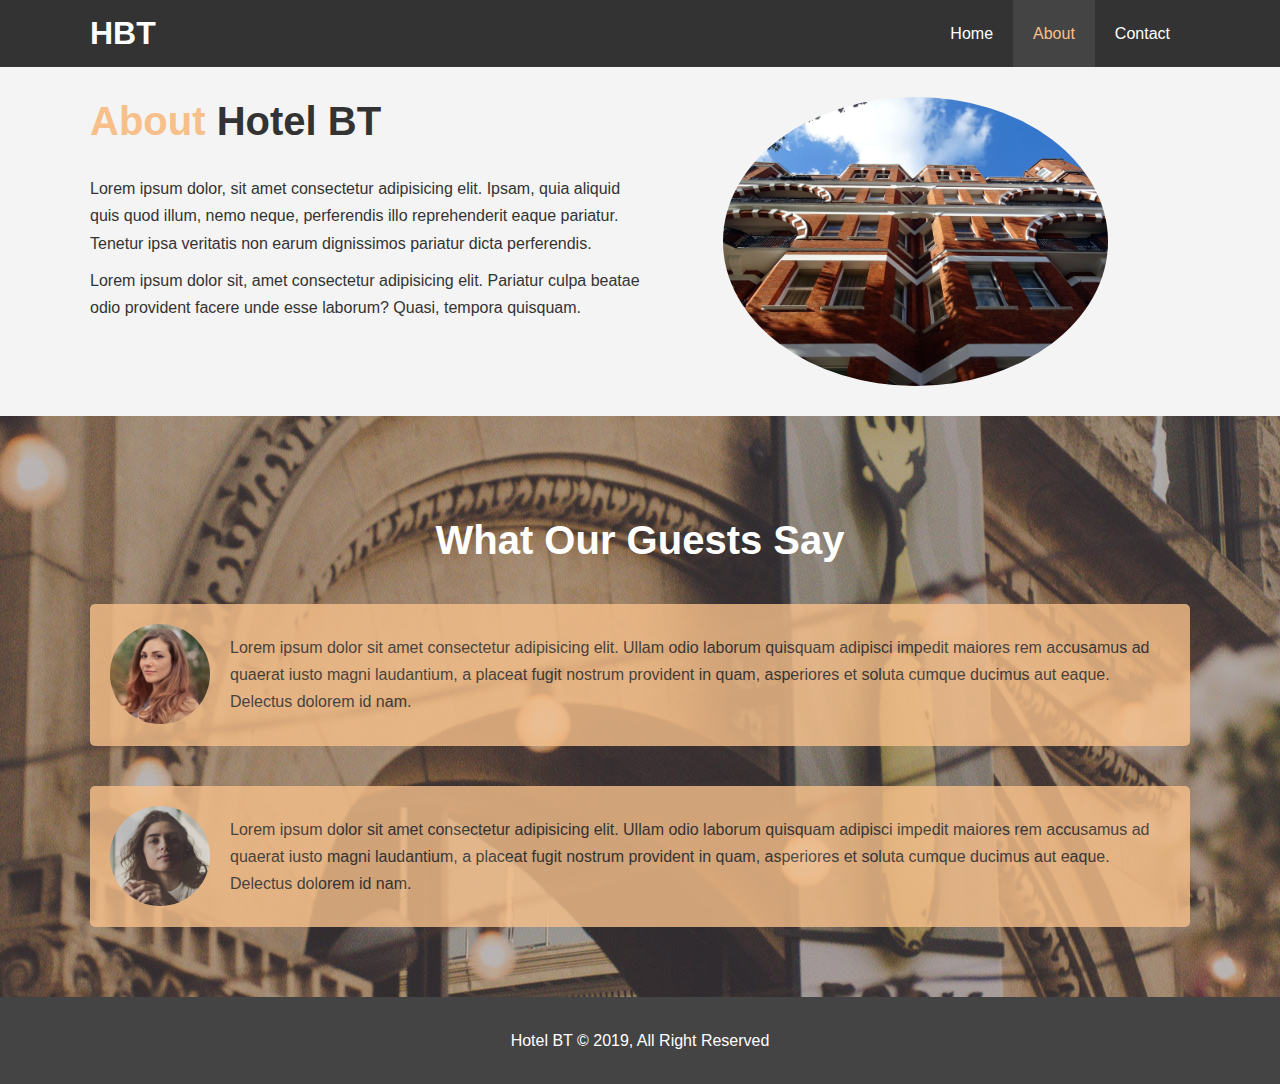
<file: about.html>
<!DOCTYPE html>
<html lang="en">
<head>
  <meta charset="UTF-8">
  <meta name="viewport" content="width=device-width, initial-scale=1.0">
  <meta http-equiv="X-UA-Compatible" content="ie=edge">
  <title>Hotel BT | About</title>
  <meta name="description" content="Welcome to the most extraordirany hotel in Boston Massachusetts"> 
  <meta name="keywords" content="hotel, boston hotel, new england hotel">

  <link rel="stylesheet" href="./css/style.css">
  <link rel="stylesheet" media="screen and (max-width: 786px)" href="./css/mobile.css">

</head>
<body>
  <header>
    <nav id="navbar">
      <div class="container">
        <h1 class="logo"><a href="index.html">HBT</a></h1>
        <ul>
          <li><a href="index.html">Home</a></li>
          <li><a class="current" href="about.html">About</a></li>
          <li><a href="contact.html">Contact</a></li>
        </ul>
      </div>
    </nav>
  </header>

  <section id="about-info" class="bg-light py-3">
    <div class="container">
      <div class="info-left">
        <h1 class="l-heading"> <span class="text-primary">About</span>  Hotel BT</h1>
        <p>Lorem ipsum dolor, sit amet consectetur adipisicing elit. Ipsam, quia aliquid quis quod illum, nemo neque, perferendis illo reprehenderit eaque pariatur. Tenetur ipsa veritatis non earum dignissimos pariatur dicta perferendis.</p>
        <p>Lorem ipsum dolor sit, amet consectetur adipisicing elit. Pariatur culpa beatae odio provident facere unde esse laborum? Quasi, tempora quisquam.</p>
      </div>
      <div class="info-right">
        <img src="./img/photo-2.jpg" alt="hotel">
      </div>
    </div>
  </section>

  <div class="clr"></div>

  <section id="testimonials" class="py-3">

    <div class="container">
      <h2 class="l-heading">What Our Guests Say</h2>
      <div class="testimonial bg-primary">
        <img src="./img/person-1.jpg" alt="Samantha">
        <p>Lorem ipsum dolor sit amet consectetur adipisicing elit. Ullam odio laborum quisquam adipisci impedit maiores rem accusamus ad quaerat iusto magni laudantium, a placeat fugit nostrum provident in quam, asperiores et soluta cumque ducimus aut eaque. Delectus dolorem id nam.</p>
      </div>
      <div class="testimonial bg-primary">
        <img src="./img/person-2.jpg" alt="Jen">
        <p>Lorem ipsum dolor sit amet consectetur adipisicing elit. Ullam odio laborum quisquam adipisci impedit maiores rem accusamus ad quaerat iusto magni laudantium, a placeat fugit nostrum provident in quam, asperiores et soluta cumque ducimus aut eaque. Delectus dolorem id nam.</p>
      </div>
    </div>

  </section>

  <footer id="main-footer"> 
    <p>Hotel BT &copy; 2019, All Right Reserved</p>
  </footer>
</body>
</html>
</file>
<file: css/mobile.css>
/* Navbar */
#navbar .logo {
 float: none;
 text-align: center;
}

#navbar ul, #navbar ul li {
  float: none;
}

#navbar ul li a{
  padding: 5px;
  border-bottom: #444 dotted 1px;
}

#showcase .showcase-centent {

  padding-top: 70px;
  padding-bottom: 30px;
  
}

/* Home info */

/* #home-info {
  height: 550px;
} */

#home-info .info-img {
  display: none;
}

#home-info .info-content {
  float: none;
  width: 100%;
}

/* Boxes */
.box {
  float: none;
  width: 100%;
}

/* About */
#about-info .info-right,
#about-info .info-left {
  float: none;
  width: 100%;
}

#about-info .info-right {
  margin-top: 30px;
}

.l-heading {
  text-align: center;
}

/* Contact */
#contact-info .box {
  border-bottom: #444 dotted 1px;
}
</file>
<file: css/style.css>
/* Reset */
* {
  margin: 0;
  padding: 0;
  box-sizing: border-box;
}

/* Main styling */
html, body {
font-family: 'Segoe UI', Tahoma, Geneva, Verdana, sans-serif;
line-height: 1.7em; 
}

a {
  color: #333;
  text-decoration: none;
}

h1, h2, h3 {
  padding-bottom: 20px;
}

p {
  margin: 10px 0;
}

/* Utility Classes */
.container {
  margin: auto;
  max-width: 1100px;
  overflow: auto;
  padding: 0 ,20px
}

.text-primary {
  color: #f7c08a;
}

.lead {
  font-size: 20px;
}

.btn {
  display: inline-block;
  font-size: 18px;
  color:#fff;
  background: #333;
  padding: 13px 20px;
  border: none;
  cursor: pointer;
}

.btn:hover{
  background: #f7c08a;
  color: #333;
}

.btn-light {
  background: #f4f4f4;
  color: #333;
}

.bg-dark {
  background: #333;
  color: #fff;
}

.bg-light {
  background: #f4f4f4;
  color: #333;
}

.bg-primary {
  background: #f7c08a;
  color: #333;
}

.clr {
  clear: both;
}

.l-heading {
  font-size: 40px;
  line-height: 1.2;
}

/* Padding */
.py-1 {
  padding: 10px 20px;
}

.py-2 {
  padding: 20px 20px;
}

.py-3 {
  padding: 30px 20px;
}
/* Navbar */
#navbar {
  background: #333;
  color: #fff;
  overflow: auto;
}

#navbar a {
  color: #fff;
}

#navbar .logo {
  float: left;
  padding-top: 20px;
}

#navbar ul{
  float: right;
  list-style: none;
}

#navbar ul li {
  float: left;
}
#navbar ul li a {
  display: block;
  padding: 20px;
  text-align: center;
}

#navbar ul li a:hover, 
#navbar ul li a.current {
  background: #444;
  color: #f7c08a;
}

/* Showcase */
#showcase {
  background:url(../img/showcase.jpg) no-repeat
  center center/cover;
  height: 600px;
}

#showcase .showcase-centent {
  color:#fff;
  text-align: center;
  padding-top: 170px;
  
}

#showcase .showcase-centent h1 {
  font-size: 60px;
  line-height: 1.2em;
}

#showcase .showcase-centent p {
  padding-bottom: 20px;
  line-height: 1.7em;
}

/* Home info */
#home-info {
  height: 450px;;
}

#home-info .info-img {
  float: left;
  width: 50%;
  background: url(../img/photo-1.jpg) no-repeat;
  min-height: 100%;
}

#home-info .info-content {
  float: right;
  width: 50%;
  height: 100%;
  text-align: center;
  padding: 50px 30px;
  overflow: hidden;
}

#home-info .info-content p {
  padding-bottom: 30px;
}

/* Features */
.box {
  float: left;
  width: 33.3%;
  padding:50px;
  text-align: center;
}

.box i {
  margin-bottom: 10px;
}

/* About Info */
#about-info .info-right {
  float: right;
  width: 50%;
  min-height: 100%;
}

#about-info .info-right img {
  display: block;
  margin: auto;
  width: 70%;
  border-radius: 50%;
}

#about-info .info-left {
  float: left;
  width: 50%;
  min-height: 100%;
  /* margin: 0 20px; */
}

/* Testimonials */
#testimonials {
  height: 100%;
  background: url(../img/test-bg.jpg) no-repeat center center;
  padding-top: 100px;
}

#testimonials .testimonial {
  padding: 20px;
  margin-bottom: 40px;
  border-radius: 5px;
  opacity: 0.8;
}

#testimonials .testimonial img{
  float:left;
  width: 100px;
  margin-right: 20px;
  border-radius: 50px;
}

#testimonials h2 {
  color: #fff;
  text-align: center;
  padding-bottom: 40px;
}

/* Contact Form */
#contact-form .form-group {
  margin-bottom: 20px;
}

#contact-form label {
  display: block;
  margin-bottom: 5px;
}

#contact-form input, 
#contact-form textarea {
  width: 100%;
  padding:10px;
  border: 1px #ddd solid;
}

#contact-form textarea {
  height: 200px;;
}

#contact-form input:focus, 
#contact-form textarea:focus {
  outline: none;
  border-color: #f7c08a;
}
/* Footer */
#main-footer {
  text-align: center;
  background: #444;
  color: #fff;
  padding: 20px;
}
</file>
